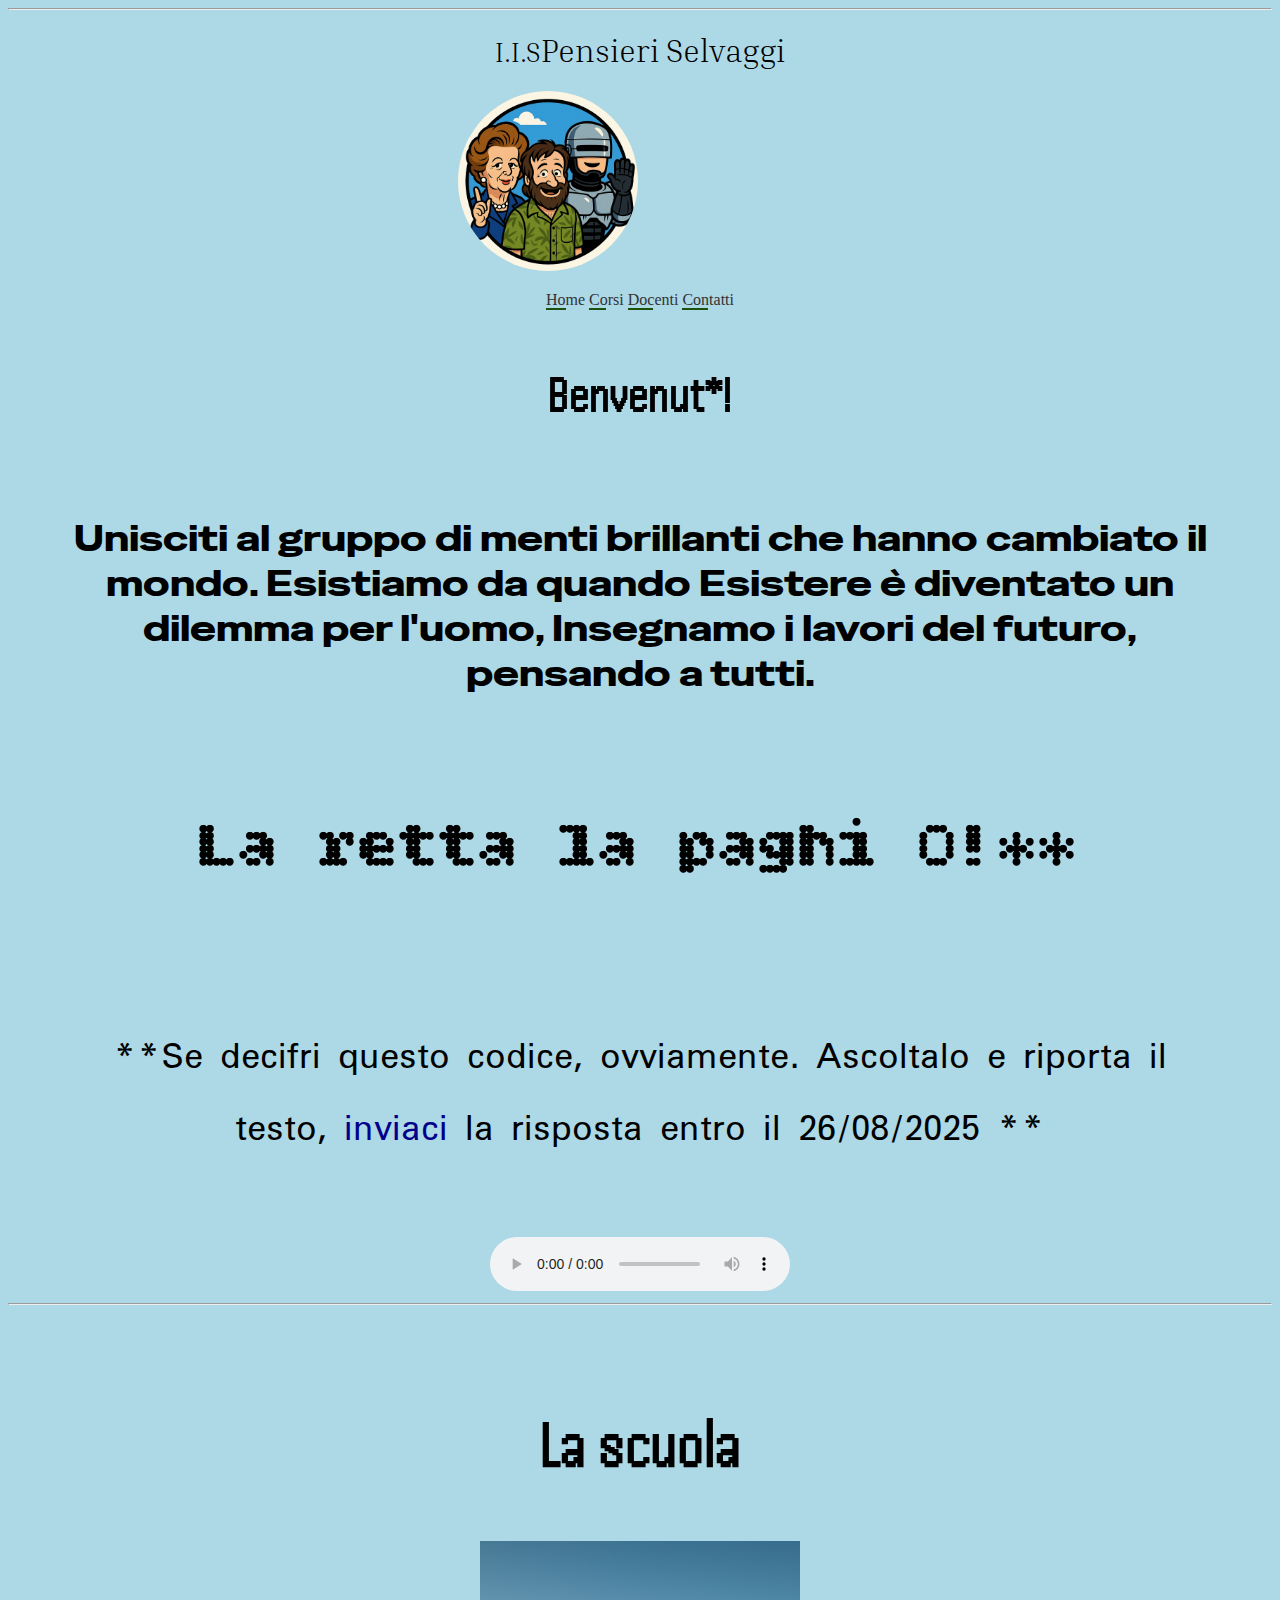
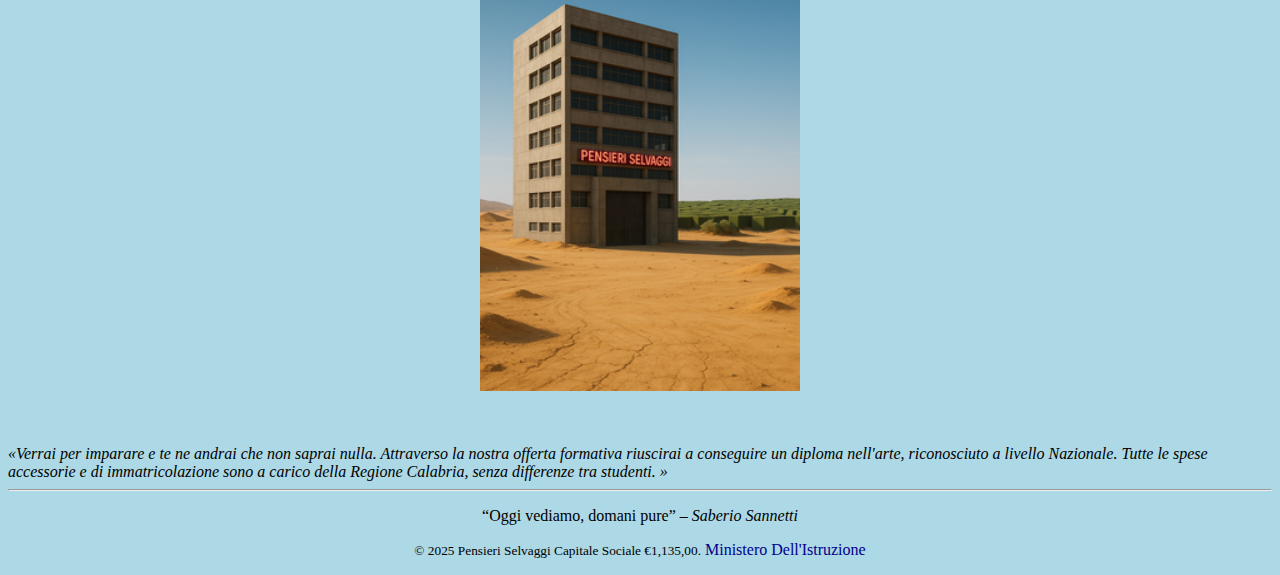
<file: index.html>
<!DOCTYPE html>
<html lang="it">
<head>
    <meta charset="UTF-8">
    <meta name="viewport" content="width=device-width, initial-scale=1.0">  
    

<link href="https://fonts.googleapis.com/css2?family=Bitcount:wght@100..900&family=Handjet:wght@100..900&family=Inria+Serif:ital,wght@0,300;0,400;0,700;1,300;1,400;1,700&family=Mingzat&family=Puritan:ital,wght@0,400;0,700;1,400;1,700&family=Special+Gothic+Expanded+One&display=swap" rel="stylesheet"> 
    <link rel="stylesheet" href="Index.css">
    
    <body bgcolor="#ADD8E6" margin: 0;>
        

    <hr>
        <div class="Immagine"> 
        <h1 class="Tetulo"><small>I.I.S</small>Pensieri Selvaggi</h1>
        <img src="ChatGPT Image 21 jul 2025, 08_02_51 p.m..png" alt="Logo" />
        </div>
    <nav>
        
        <a href="index.html">Home</a>
        <a href="orsi.html">Corsi</a>
        <a href="centi.html">Docenti</a>
        <a href="tatti.html">Contatti</a>
    </nav>

    <main>
        <h2 class="Betulla-Titolo">Benvenut*!</h2>
        <p class="Agamennone-body"> Unisciti al gruppo di menti brillanti che hanno cambiato il mondo. Esistiamo da quando Esistere è diventato un dilemma per l'uomo, 
             
            Insegnamo i lavori del futuro, pensando a tutti.</p>
                <h1 class="custom-main">La retta la paghi 0!**</h1>
                <h1 class="barone-rampante">**Se decifri questo codice, ovviamente. Ascoltalo e riporta il testo, <a href="tatti.html">inviaci</a> la risposta entro il 26/08/2025 **</h1>
                <div align="center">  
        <audio controls>
            <source src="Escuela.png" type="audio">
            </audio>
            </div>    
                <hr>
    </body>
        <br></br>  
         
        
<div align="center"> 
        <h1 class="Sottotitoli"> La scuola </h1> </div>
            <div align="center">
        <img src="Escuela.png" alt="Pensieri Selvaggi" width="320" height="450"> 
        </div>
        <div align="right"></div>
       <strong> <small> <p> </p>  </small> </strong> </div>

        <br></br>
        <i><q>Verrai per imparare e te ne andrai che non saprai nulla. Attraverso la nostra offerta formativa riuscirai a conseguire un diploma nell'arte,
            riconosciuto a livello Nazionale. Tutte le spese accessorie e di immatricolazione sono a carico della Regione Calabria, 
            senza differenze tra studenti.
        </q> </i>

        </hr>
    </main>
<hr>
    <footer> 
  
         <div align="center"> <blockquote>“Oggi vediamo, domani pure” – <cite>Saberio Sannetti</cite> </blockquote>  
         <small>  <p>&copy; 2025 Pensieri Selvaggi Capitale Sociale €1,135,00.</small> <a href="https://www.mim.gov.it/">Ministero Dell'Istruzione</a> </p>  </div>
  
        </footer>

</body>
</html>
</file>
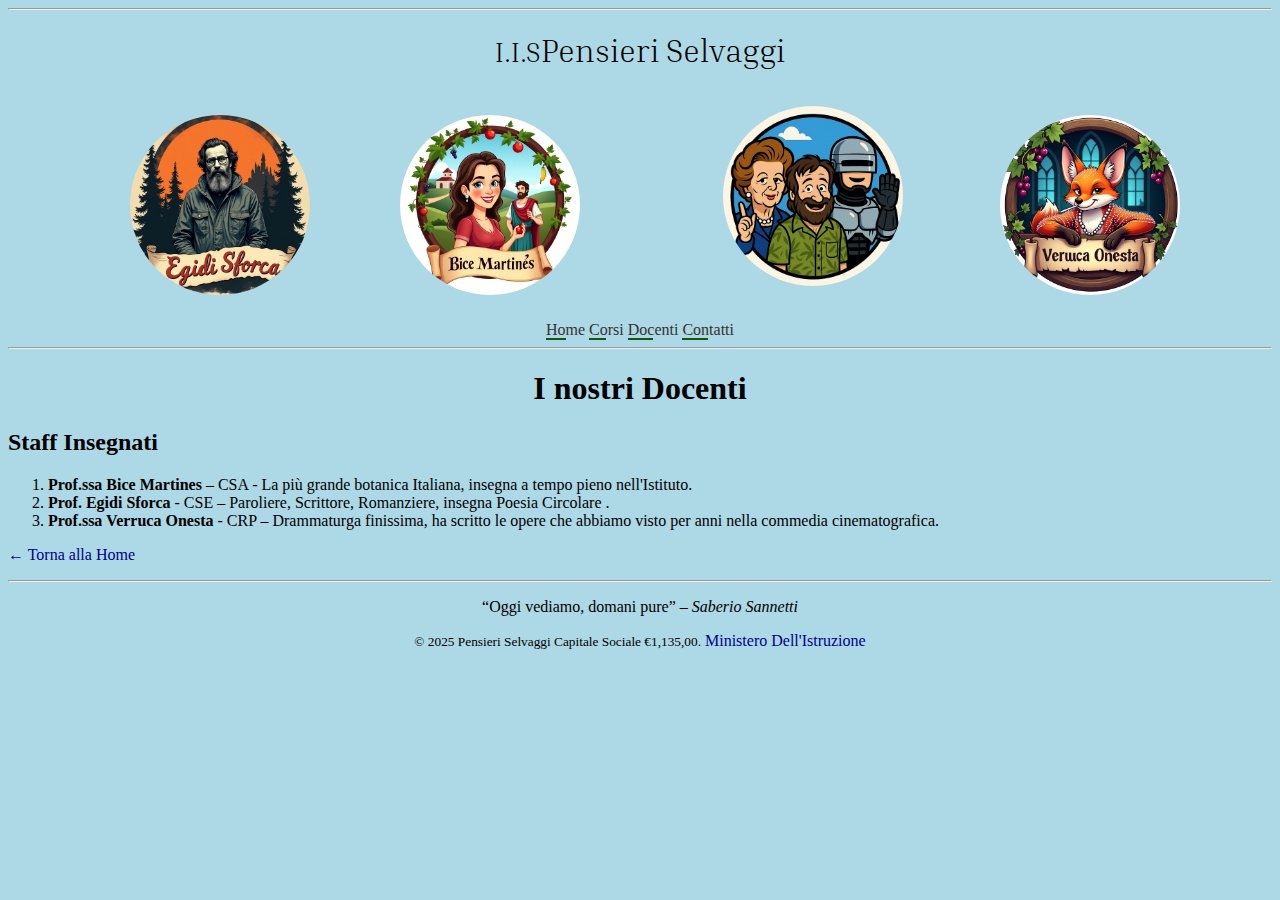
<file: centi.html>
<!DOCTYPE html>
<html lang="it">
<head>
    <meta charset="UTF-8">
    <meta name="viewport" content="width=device-width, initial-scale=1.0">  
    

<link href="https://fonts.googleapis.com/css2?family=Bitcount:wght@100..900&family=Handjet:wght@100..900&family=Inria+Serif:ital,wght@0,300;0,400;0,700;1,300;1,400;1,700&family=Mingzat&family=Puritan:ital,wght@0,400;0,700;1,400;1,700&family=Special+Gothic+Expanded+One&display=swap" rel="stylesheet"> 
    <link rel="stylesheet" href="Docenti.css">
    
    <body bgcolor="#ADD8E6" margin: 0;>
        

    <hr>
        <div class="Immagine"> 
        <h1 class="Tetulo"><small>I.I.S</small>Pensieri Selvaggi</h1>
        <img src="ChatGPT Image 21 jul 2025, 08_02_51 p.m..png" alt="Logo" />
        </div>
  <div class="VerrucaOnesta">
        <div class="flipper">
            <div class="front">
                <img src="Flux_Dev_A_round_cartoonstyle_logo_2D_flat_illustration_vibran_0 (1).jpg" alt="Verruca Onesta con Aura">
            </div>
            <div class="back">
                 <img src="Flux_Dev_A_round_cartoonstyle_logo_2D_flat_illustration_vibran_3.jpg" alt="Verruca Onesta Appoggiata">
            </div>
        </div>
    </div>

  <div class="EgidioSforca">
        <div class="flipper">
            <div class="front">
                 <img src="Flux_Dev_Summary_ChecklistElement_GoalLogo_shape_Round_bold_li_2.jpg" alt="Egidio Sforca">
            </div>
            <div class="back">
                <img src="Flux_Dev_Summary_ChecklistElement_GoalLogo_shape_Round_bold_li_3.jpg" alt="Egidio Sforca Alternativa">
            </div>
        </div>
    </div>



<div class="Vavatenne">
        <div class="flipper">
                        <div class="front">
<img src="Flux_Dev_A_round_cartoonstyle_logo_2D_flat_illustration_vibran_0.jpg" alt="Immagine Fronte">
            </div>
            <div class="back">
                  <img src="Flux_Dev_A_round_cartoonstyle_logo_2D_flat_illustration_vibran_1.jpg" alt="Logo">
            </div>
        </div>
    </div>






    
    <nav>
        
        <a href="index.html">Home</a>
        <a href="orsi.html">Corsi</a>
        <a href="centi.html">Docenti</a>
        <a href="tatti.html">Contatti</a>
    </nav>
<hr>

    <div align="center"> 
        <h1>I nostri Docenti</h1></div>


    <main>
        
        
        <section>
            <h2>Staff Insegnati</h2>
            <ol>
            

<li><strong>Prof.ssa Bice Martines </strong> – CSA - La più grande botanica Italiana, insegna a tempo pieno nell'Istituto.</li>
                <li><strong>Prof. Egidi Sforca </strong> - CSE – Paroliere, Scrittore, Romanziere, insegna Poesia Circolare .</li>
                <li><strong>Prof.ssa Verruca Onesta </strong> - CRP  – Drammaturga finissima, ha scritto le opere che abbiamo visto per anni nella commedia cinematografica.</li>
            </ol>
        </section>
        <p><a href="index.html">← Torna alla Home</a></p>
    </main>

  <hr>
    <footer> 
  
         <div align="center"> <blockquote>“Oggi vediamo, domani pure” – <cite>Saberio Sannetti</cite> </blockquote> 
         <small>  <p>&copy; 2025 Pensieri Selvaggi Capitale Sociale €1,135,00.</small> <a href="https://www.mim.gov.it/">Ministero Dell'Istruzione</a> </p> </div> 
  
        </footer>

</body>
</html>
</file>
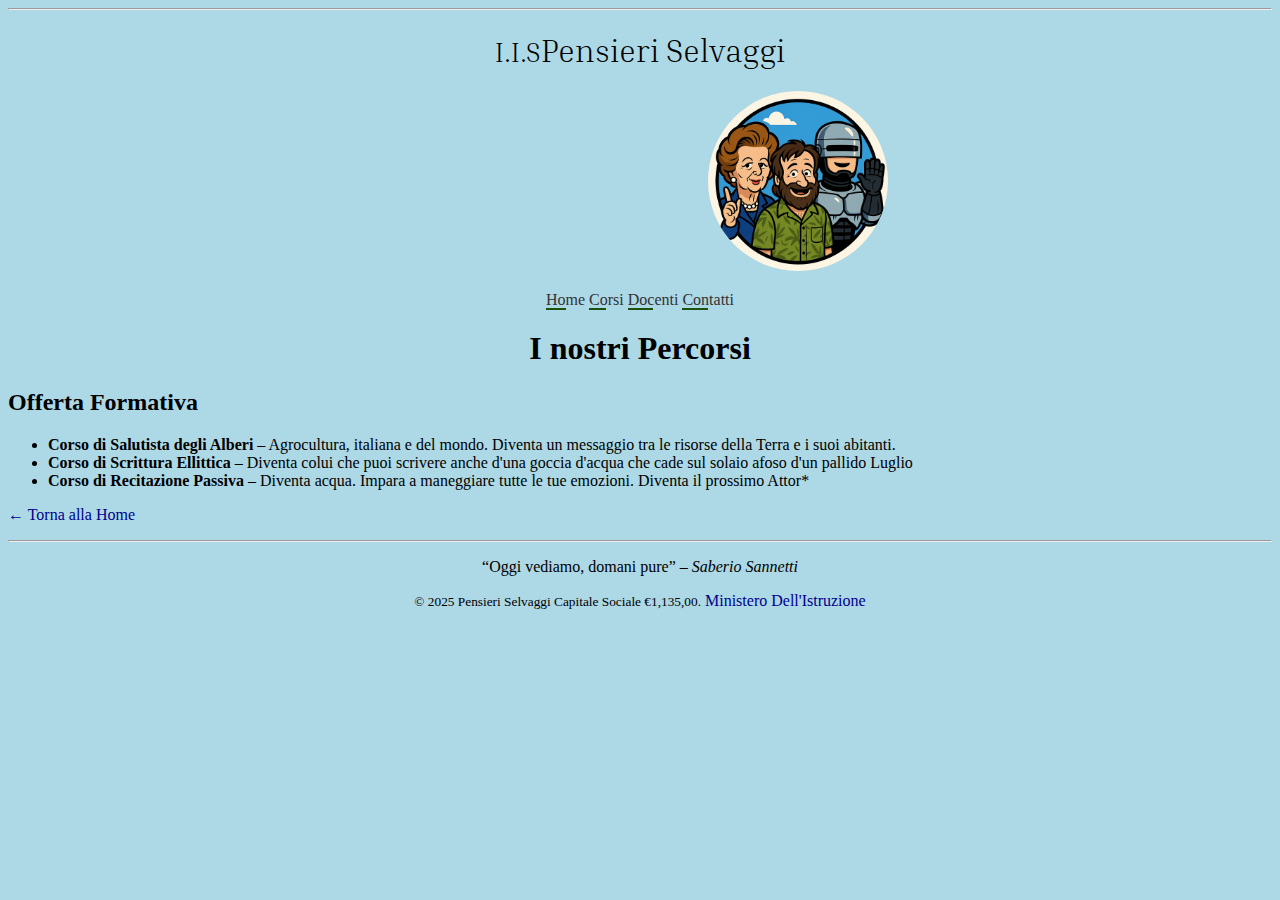
<file: orsi.html>
<!DOCTYPE html>
<html lang="it">
<head>
    <meta charset="UTF-8">
    <meta name="viewport" content="width=device-width, initial-scale=1.0">  
    

<link href="https://fonts.googleapis.com/css2?family=Bitcount:wght@100..900&family=Handjet:wght@100..900&family=Inria+Serif:ital,wght@0,300;0,400;0,700;1,300;1,400;1,700&family=Mingzat&family=Puritan:ital,wght@0,400;0,700;1,400;1,700&family=Special+Gothic+Expanded+One&display=swap" rel="stylesheet"> 
    <link rel="stylesheet" href="Corsi.css">
    
    <body bgcolor="#ADD8E6" margin: 0;>
        

    <hr>
        <div class="Immagine"> 
        <h1 class="Tetulo"><small>I.I.S</small>Pensieri Selvaggi</h1>
        <img src="ChatGPT Image 21 jul 2025, 08_02_51 p.m..png" alt="Logo" />
        </div>
    <nav>
        
        <a href="index.html">Home</a>
        <a href="orsi.html">Corsi</a>
        <a href="centi.html">Docenti</a>
        <a href="tatti.html">Contatti</a>
    </nav>
<body>
    <header>
        <div align="center">  <h1>I nostri Percorsi</h1> </div>
       
    </header>

    <main>
        <section>
            <h2>Offerta Formativa</h2>
            <ul>
                <li>
                    <strong>Corso di Salutista degli Alberi</strong> – Agrocultura, italiana e del mondo. Diventa un messaggio tra le risorse della Terra e i suoi abitanti.
                </li>
                <li>
                    <strong>Corso di Scrittura Ellittica</strong> – Diventa colui che puoi scrivere anche d'una goccia d'acqua che cade sul solaio afoso d'un pallido Luglio
                </li>
                <li>
                    <strong>Corso di Recitazione Passiva</strong> – Diventa acqua. Impara a maneggiare tutte le tue emozioni. Diventa il prossimo Attor*
                </li>
            </ul>
        </section>
        <p><a href="index.html">← Torna alla Home</a></p>
    </main>


<hr>
    <footer> 
  
         <div align="center"> <blockquote>“Oggi vediamo, domani pure” – <cite>Saberio Sannetti</cite> </blockquote> 
         <small>  <p>&copy; 2025 Pensieri Selvaggi Capitale Sociale €1,135,00.</small> <a href="https://www.mim.gov.it/">Ministero Dell'Istruzione</a> </p> </div>  
  
        </footer>

</body>
</html>
</file>
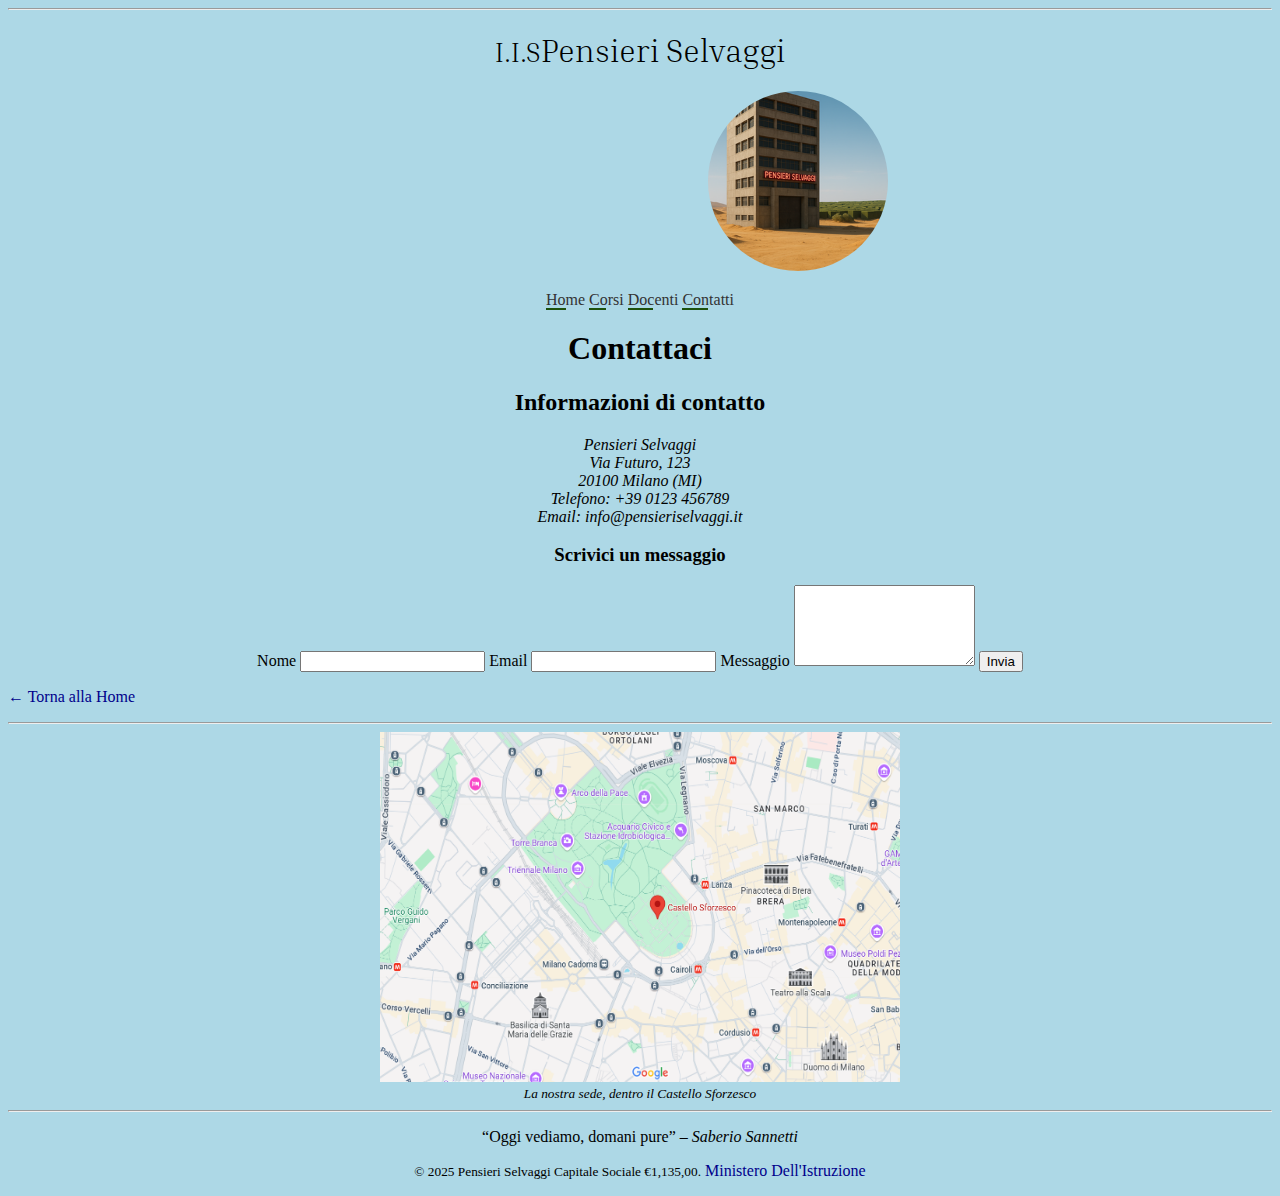
<file: tatti.html>
<!DOCTYPE html>
<html lang="it">
<head>
    <meta charset="UTF-8">
    <meta name="viewport" content="width=device-width, initial-scale=1.0">  
    

<link href="https://fonts.googleapis.com/css2?family=Bitcount:wght@100..900&family=Handjet:wght@100..900&family=Inria+Serif:ital,wght@0,300;0,400;0,700;1,300;1,400;1,700&family=Mingzat&family=Puritan:ital,wght@0,400;0,700;1,400;1,700&family=Special+Gothic+Expanded+One&display=swap" rel="stylesheet"> 
    <link rel="stylesheet" href="Contatti.css">
    
    <body bgcolor="#ADD8E6" margin: 0;>
        

    <hr>
        <div class="Immagine"> 
        <h1 class="Tetulo"><small>I.I.S</small>Pensieri Selvaggi</h1>
        <img src="Escuela.png" alt="Logo" />
        </div>
    <nav>
        
        <a href="index.html">Home</a>
        <a href="orsi.html">Corsi</a>
        <a href="centi.html">Docenti</a>
        <a href="tatti.html">Contatti</a>
    </nav>
</head>
<body>

    <div align="center">    
        <h1>Contattaci</h1>
</div>

    <main>
       <div align="center">  <section>  
            <h2>Informazioni di contatto</h2>  
            <address>  
                Pensieri Selvaggi<br>
                Via Futuro, 123<br>
                20100 Milano (MI)<br>
                Telefono: +39 0123 456789<br>
                Email: info@pensieriselvaggi.it
            </address>   
            <h3>Scrivici un messaggio</h3>  
            <form action="#" method="post">
                <label for="nome">Nome</label>
                <input type="text" id="nome" name="nome" required>

                <label for="email">Email</label>
                <input type="email" id="email" name="email" required>

                <label for="messaggio">Messaggio</label>
                <textarea id="messaggio" name="messaggio" rows="5" required></textarea>

                <button type="submit">Invia</button>
            </form>
      
        </section>   </div>
        <p><a href="index.html">← Torna alla Home</a></p>
    </main>
<hr> 
<div align="center"> 
<img src="fasss.png" alt="Pensieri Selvaggi" width="520" height="350"> <small> <figcaption> <i> La nostra sede, dentro il Castello Sforzesco </i> </figcaption>  </small> </div>
   <hr>
    <footer> 
  
         <div align="center"> <blockquote>“Oggi vediamo, domani pure” – <cite>Saberio Sannetti</cite> </blockquote> 
         <small>  <p>&copy; 2025 Pensieri Selvaggi Capitale Sociale €1,135,00.</small> <a href="https://www.mim.gov.it/">Ministero Dell'Istruzione</a> </p> </div> 
  
        </footer>

</body>
</html>
</file>
<file: Index.css>
/* Font RETTA */
.custom-main {
font-family: "Bitcount", system-ui;   /* font variabile */
  font-optical-sizing: auto;
  font-weight: 500;
  font-style: bold;
  font-variation-settings:
    "slnt" 0,    
    "CRSV" 0,
    "ELSH" 0,
    "ELXP" 0; 
    font-size: 66px;
    text-align: center;
    padding: 35px;
}

/*Font de' prima da'Retta*/
.Agamennone-body {
    font-family: "Special Gothic Expanded One", sans-serif;
    font-weight: 0;
    font-style: normal;
    text-align: center;
    font-size: 35px;
    padding: 35px;
}


.barone-rampante {
font-family: "Mingzat", sans-serif;
font-weight: 400;
font-style: normal;
font-size: 34px;
text-align: center;
padding: 51px;

}

.Betulla-Titolo {
  font-family: "Handjet", sans-serif;
  font-optical-sizing: auto;
  font-weight: 700;
  font-style: normal;
  font-variation-settings:
    "ELGR" 1,
    "ELSH" 2;
    font-size: 51px;
    text-align: center;
    padding: 15px;
}

nav {
  text-align: center;
  margin-top: 20px;
}

nav a {
  position: relative;
  text-decoration: none;
  color: #333;
}

nav a::after {
  content: "";
  position: absolute;
  left: 0;
  bottom: -2px;
  width: 50%;
  height: 2px;
  background-color: #1c510c;
  transition: width 0.7s ease;
}

nav a:hover::after {
  width: 100%;
}

.Tetulo 
     {
  font-family: "Inria Serif", serif;
  font-weight: 300;
  font-style: normal;
  text-align: center;
}

.Immagine img {
  max-height: 420px;
  width: 420px;
  display: block;
  margin-left: 450px;  
  border-radius: 50%; 
  object-fit: cover;   
  height: 180px;        
  width: 180px;        
 
}


a {
  color: darkblue;
  text-decoration: none; 
  font-weight: italic;
}

a:hover {
  color: rgb(191, 250, 11);
}

.Sottotitoli {
  font-family: "Handjet", sans-serif;
  font-optical-sizing: auto;
  font-weight: 700;
  font-style: normal;
  font-variation-settings:
    "ELGR" 1,
    "ELSH" 2;
    font-size: 66px;
    text-align: center;
    padding: 15px;
}

.scroll-move {
  position: fixed; /* L'elemento rimane sempre visibile nella stessa posizione anche quando si scrolla la pagina */
  top: 50px;
  left: 50%;
  transform: translateX(-50%);
  font-size: 16px;
  background: rgba(255,255,255,0.8);
  padding: 10px 20px;
  border-radius: 5px;
  max-width: 400px;
  text-align: center;
  z-index: 10; /* controlla l'ordine di sovrapposizione degli elementi posizionati */
}
</file>
<file: Docenti.css>
.Immagine img {
  max-height: 420px;
  width: 420px;
  display: block;
  margin-left: 700px;  
  border-radius: 50%;  
  object-fit: cover;   /* contenuto proporzionato */
  height: 180px;        
  width: 180px;         
  padding: 15px;
 perspective: 1000px;
}

a {
  color: darkblue;
  text-decoration: none; /*sottolineatura*/
  font-weight: italic;
}

a:hover {
  color: rgb(191, 250, 11);
}

.Tetulo 
     {
  font-family: "Inria Serif", serif;
  font-weight: 300;
  font-style: normal;
  text-align: center;
}

nav {
  text-align: center;
  margin-top: 20px;
}

nav a {
  position: relative;
  text-decoration: none;
  color: #333;
}

nav a::after {
  content: "";
  position: absolute;
  left: 0;
  bottom: -2px;
  width: 50%;
  height: 2px;
  background-color: #1c510c;
  transition: width 0.7s ease;
}

nav a:hover::after {
  width: 100%;
}

.Betulla-Titolo {
  font-family: "Handjet", sans-serif;
  font-optical-sizing: auto;
  font-weight: 700;
  font-style: normal;
  font-variation-settings:
    "ELGR" 1,
    "ELSH" 2;
    font-size: 51px;
    text-align: center;
    padding: 15px;
}


.Vavatenne {
    width: 180px;
    height: 180px;
    perspective: 1000px; /* 3D */
    position: absolute;
    top: 115px; 
    left: 400px; 
    cursor: pointer;
}

.flipper {
    position: relative;
    width: 100%;
    height: 100%;
    transition: transform 0.6s;
    transform-style: preserve-3d;
}

.Vavatenne:hover .flipper {
    transform: rotateY(180deg); /* Rotazione al passaggio del mouse */
}

.front, .back {
    position: absolute;
    width: 100%;
    height: 100%;
    backface-visibility: hidden; /* Nasconde il lato retro durante la rotazione */
    border-radius: 50%; 
    object-fit: cover;
}

.front {
    z-index: 2; /* Assicura che la prima immagine sia inizialmente visibile */
}

.back {
    transform: rotateY(180deg); /* Nasconde sec img ruotandola di 180 gradi. Limiti di CSS? */
}

.front img, .back img {
    width: 100%;
    height: 100%;
    border-radius: 50%; 
    object-fit: cover; /* proporzioni img */
}

.VerrucaOnesta {
     width: 180px;
    height: 180px;
    perspective: 700px; 
    position: absolute;
    top: 115px; 
    left: 1000px; 
    cursor: pointer; /* interattività */
}
/* Stile per Egidio Sforca */
.EgidioSforca {
    width: 180px;
    height: 180px;
    perspective: 1000px; 
    position: absolute;
    top: 115px; 
    left: 130px; 
    cursor: pointer; 
}


.flipper {
    position: relative;
    width: 100%;
    height: 100%;
    transition: transform 0.6s;
    transform-style: preserve-3d;  /*È essenziale per creare effetti 3D */
}


.VerrucaOnesta:hover .flipper, .EgidioSforca:hover .flipper {
    transform: rotateY(180deg); 
}


.front, .back {
    position: absolute;
    width: 100%;
    height: 100%;
    backface-visibility: show; /* Nasconde il lato posteriore durante la rotazione */
    border-radius: 50%; 
    object-fit: cover;
}

.front {
    z-index: 2; /* Assicura che la prima immagine sia visibile inizialmente */
}

.back {
    transform: rotateY(180deg); /* Nasconde inizialmente la seconda immagine ruotandola di 180 gradi */
}

/* Stile per le immagini fronte e retro */
.front img, .back img {
    width: 100%;
    height: 100%;
    border-radius: 50%; 
    object-fit: cover; 
}
</file>
<file: Corsi.css>
.Immagine img {
  max-height: 420px;
  width: 420px;
  display: block;
  margin-left: 700px;  
  border-radius: 50%;  
  object-fit: cover;  
  height: 180px;       
  width: 180px;        
 
}

a {
  color: darkblue;
  text-decoration: none; 
  font-weight: italic;
}

a:hover {
  color: rgb(191, 250, 11);
}

.Tetulo 
     {
  font-family: "Inria Serif", serif;
  font-weight: 300;
  font-style: normal;
  text-align: center;
}

nav {
  text-align: center;
  margin-top: 20px;
}

nav a {
  position: relative;
  text-decoration: none;
  color: #333;
}

nav a::after {
  content: "";
  position: absolute;
  left: 0;
  bottom: -2px;
  width: 50%;
  height: 2px;
  background-color: #1c510c;
  transition: width 0.7s ease;
}

nav a:hover::after {
  width: 100%;
}

.Betulla-Titolo {
  font-family: "Handjet", sans-serif;
  font-optical-sizing: auto;
  font-weight: 700;
  font-style: normal;
  font-variation-settings:
    "ELGR" 1,
    "ELSH" 2;
    font-size: 51px;
    text-align: center;
    padding: 15px;
}
</file>
<file: Contatti.css>
.Immagine img {
  max-height: 420px;
  width: 420px;
  display: block;
  margin-left: 700px;  
  border-radius: 50%;  
  object-fit: cover;   
  height: 180px;        
  width: 180px;        
 
}

a {
  color: darkblue;
  text-decoration: none; 
  font-weight: italic;
}

a:hover {
  color: rgb(191, 250, 11);
}

.Tetulo 
     {
  font-family: "Inria Serif", serif;
  font-weight: 300;
  font-style: normal;
  text-align: center;
}

nav {
  text-align: center;
  margin-top: 20px;
}

nav a {
  position: relative;
  text-decoration: none;
  color: #333;
}

nav a::after {
  content: "";
  position: absolute;
  left: 0;
  bottom: -2px;
  width: 50%;
  height: 2px;
  background-color: #1c510c;
  transition: width 0.7s ease;
}

nav a:hover::after {
  width: 100%;
}

.Betulla-Titolo {
  font-family: "Handjet", sans-serif;   /*Handjet è un font variabile, con le sue specifiche qui sotto */
  font-optical-sizing: auto;
  font-weight: 700;
  font-style: normal;
  font-variation-settings:
    "ELGR" 1,                           /* allungamento caratteri */ 
    "ELSH" 2;  /* controlla lo spostamento nell'allungamento */
    font-size: 51px;
    text-align: center;
    padding: 15px;
}
</file>
